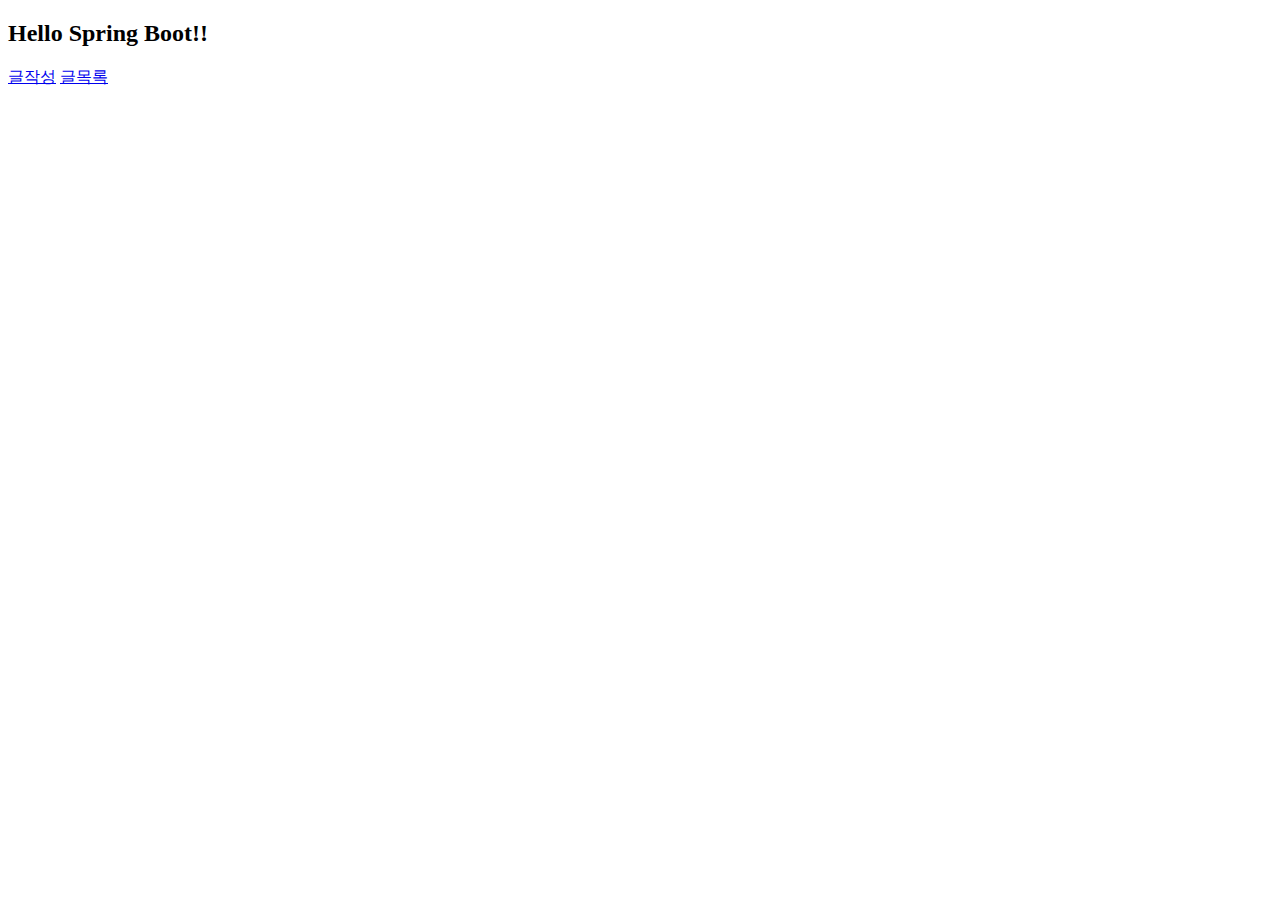
<file: src/main/resources/templates/index.html>
<!DOCTYPE html> <!-- HTML5 문서임을 선언 -->
<html lang="en"> <!-- HTML 문서 시작, 언어는 영어로 설정 -->
<head>
  <meta charset="UTF-8"> <!-- 문자 인코딩을 UTF-8로 설정 -->
  <title>Title</title> <!-- 페이지 제목: "Title" (변경되지 않은 기본값) -->
</head>
<body> <!-- 페이지 본문 시작 -->
<h2>Hello Spring Boot!!</h2> <!-- 제목 2단계: "Hello Spring Boot!!" 텍스트 출력 -->
<a href="/save">글작성</a> <!-- "글작성" 링크: 클릭 시 "/save" 경로로 이동 -->
<a href="/list">글목록</a> <!-- "글목록" 링크: 클릭 시 "/list" 경로로 이동 -->
</body>
</html>
</file>
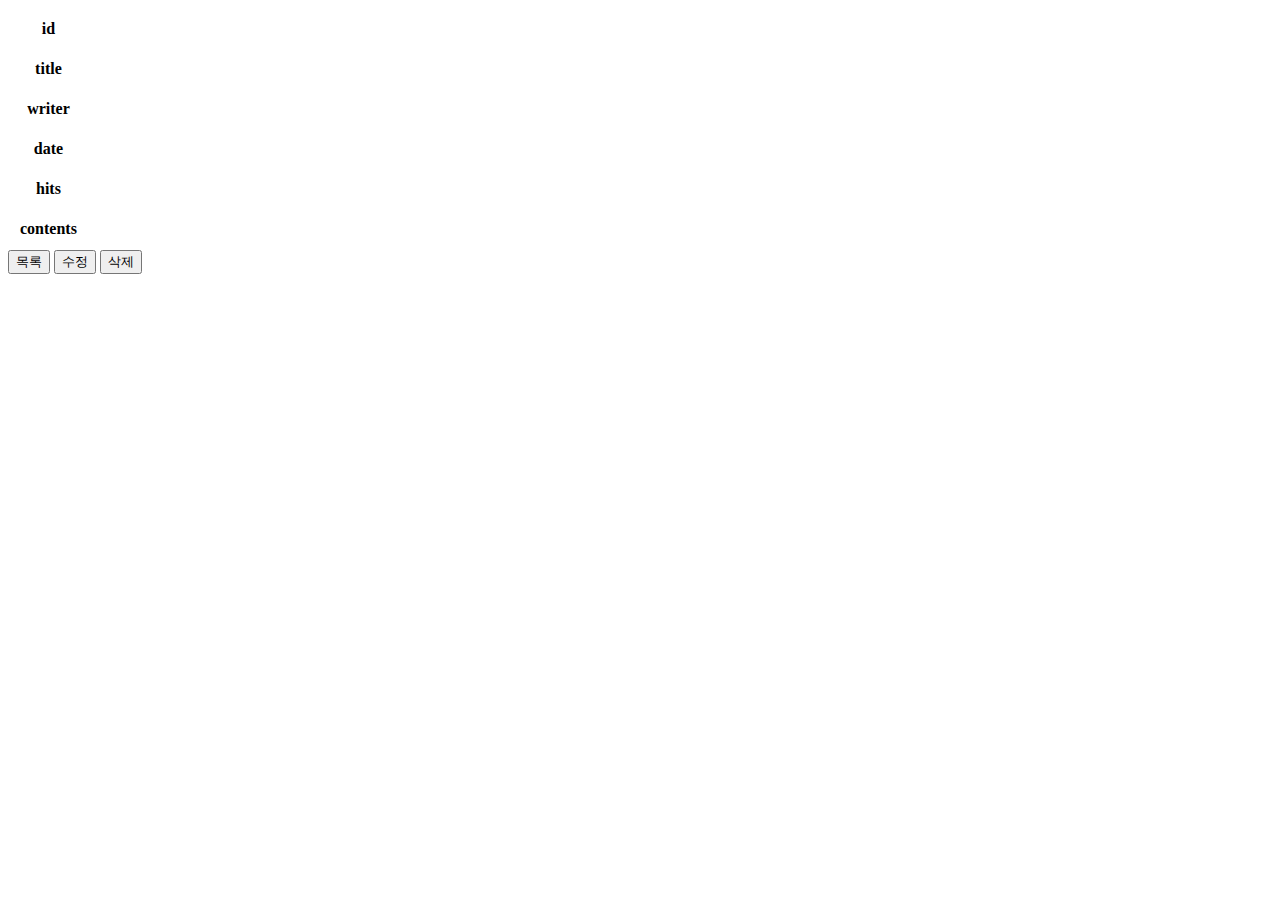
<file: src/main/resources/templates/detail.html>
<!DOCTYPE html> <!-- HTML5 문서임을 선언 -->
<html lang="en" xmlns:th="http://www.thymeleaf.org"> <!-- HTML 문서 시작, 언어는 영어, Thymeleaf 네임스페이스 정의 -->
<head>
    <meta charset="UTF-8"> <!-- 문자 인코딩을 UTF-8로 설정 -->
    <title>detail</title> <!-- 페이지 제목: "detail" (상세 페이지임을 나타냄) -->
    <style> <!-- 내부 CSS 스타일 정의 -->
    table, tr, td, th { /* 테이블, 행, 셀, 헤더에 적용 */
        border: 1px solid black; /* 1px 실선 검정 테두리 */
        border-collapse: collapse; /* 테두리 중복 제거로 깔끔한 테이블 모양 */
    }
    th, td { /* 헤더와 셀에 적용 */
        padding: 10px; /* 내부 여백 10px로 셀 내용과 테두리 간격 확보 */
    }
    </style>
</head>
<body> <!-- 페이지 본문 시작 -->
<table> <!-- 게시글 상세 정보를 표시하는 테이블 -->
    <tr> <!-- 행: ID 표시 -->
        <th>id</th> <!-- 헤더: "id" 라벨 -->
        <td th:text="${board.id}"></td> <!-- 셀: Thymeleaf로 BoardDTO의 id 값을 동적 출력 -->
    </tr>
    <tr> <!-- 행: 제목 표시 -->
        <th>title</th> <!-- 헤더: "title" 라벨 -->
        <td th:text="${board.boardTitle}"></td> <!-- 셀: BoardDTO의 boardTitle 값을 출력 -->
    </tr>
    <tr> <!-- 행: 작성자 표시 -->
        <th>writer</th> <!-- 헤더: "writer" 라벨 -->
        <td th:text="${board.boardWriter}"></td> <!-- 셀: BoardDTO의 boardWriter 값을 출력 -->
    </tr>
    <tr> <!-- 행: 작성일 표시 -->
        <th>date</th> <!-- 헤더: "date" 라벨 -->
        <td th:text="${board.createdAt}"></td> <!-- 셀: BoardDTO의 createdAt 값을 출력 -->
    </tr>
    <tr> <!-- 행: 조회수 표시 -->
        <th>hits</th> <!-- 헤더: "hits" 라벨 -->
        <td th:text="${board.boardHits}"></td> <!-- 셀: BoardDTO의 boardHits 값을 출력 -->
    </tr>
    <tr> <!-- 행: 내용 표시 -->
        <th>contents</th> <!-- 헤더: "contents" 라벨 -->
        <td th:text="${board.boardContents}"></td> <!-- 셀: BoardDTO의 boardContents 값을 출력 -->
    </tr>
</table>
<!-- 버튼 3개: 목록, 수정, 삭제 기능 호출 -->
<button onclick="listReq()">목록</button> <!-- "목록" 버튼: 클릭 시 listReq 함수 실행 -->
<button onclick="updateReq()">수정</button> <!-- "수정" 버튼: 클릭 시 updateReq 함수 실행 -->
<button onclick="deleteReq()">삭제</button> <!-- "삭제" 버튼: 클릭 시 deleteReq 함수 실행 -->
</body>
<script th:inline="javascript"> <!-- Thymeleaf 인라인 JavaScript 정의 -->
// 목록 페이지로 이동하는 함수
const listReq = () => {
    location.href = "/list"; // 브라우저를 "/list" URL로 리다이렉트 (게시글 목록 페이지로 이동)
}
// 수정 페이지로 이동하는 함수
const updateReq = () => {
    location.href = `/update/[[${board.id}]]`; // Thymeleaf로 board.id를 동적으로 삽입, "/update/{id}"로 이동
}
// 삭제 요청을 보내는 함수
const deleteReq = () => {
    location.href = `/delete/[[${board.id}]]`; // Thymeleaf로 board.id를 동적으로 삽입, "/delete/{id}"로 이동
}
</script>
</html>
</file>
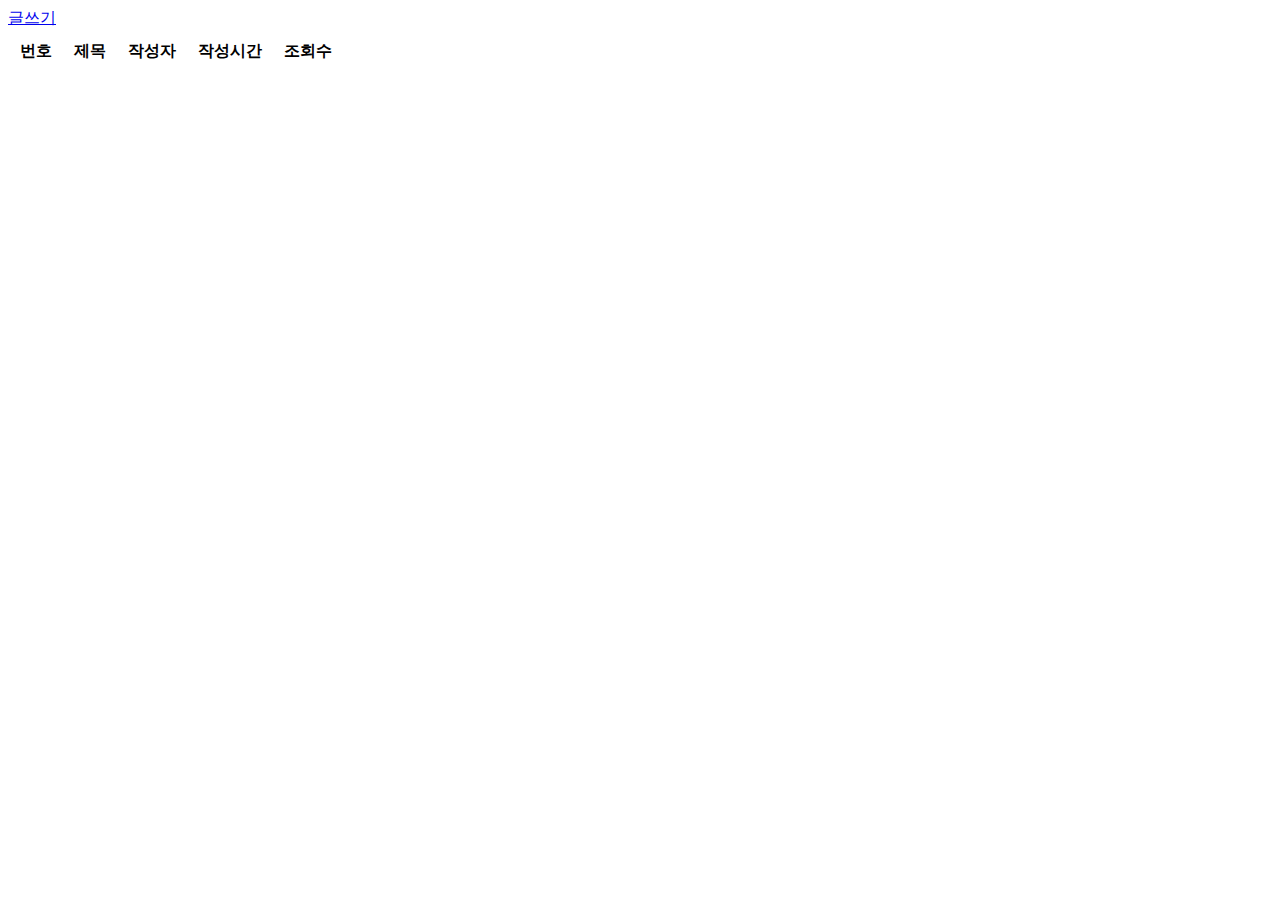
<file: src/main/resources/templates/list.html>
<!DOCTYPE html> <!-- HTML5 문서임을 선언 -->
<html lang="en" xmlns:th="http://www.thymeleaf.org"> <!-- HTML 문서 시작, 언어는 영어, Thymeleaf 네임스페이스 정의 -->
<head>
    <meta charset="UTF-8"> <!-- 문자 인코딩을 UTF-8로 설정 -->
    <title>Title</title> <!-- 페이지 제목: "Title" (변경되지 않은 기본값) -->
    <style> <!-- 내부 CSS 스타일 정의 -->
    table, tr, td, th { /* 테이블, 행, 셀, 헤더에 적용 */
        border: 1px solid black; /* 1px 실선 검정 테두리 */
        border-collapse: collapse; /* 테두리 중복 제거로 깔끔한 테이블 모양 */
    }
    th, td { /* 헤더와 셀에 적용 */
        padding: 10px; /* 내부 여백 10px로 셀 내용과 테두리 간격 확보 */
    }
    </style>
</head> <!-- head 태그 닫힘 (body 태그가 head 안에 잘못 위치됨) -->
<body> <!-- 페이지 본문 시작 (원래는 </head> 뒤에 있어야 함) -->
<a href="/save">글쓰기</a> <!-- "글쓰기" 링크: 클릭 시 "/save" 경로로 이동하여 게시글 작성 페이지로 전환 -->
<table> <!-- 게시글 목록을 표시하는 테이블 -->
    <tr> <!-- 테이블 헤더 행: 컬럼 제목 정의 -->
        <th>번호</th> <!-- 헤더: 게시글 ID -->
        <th>제목</th> <!-- 헤더: 게시글 제목 -->
        <th>작성자</th> <!-- 헤더: 게시글 작성자 -->
        <th>작성시간</th> <!-- 헤더: 게시글 작성일 -->
        <th>조회수</th> <!-- 헤더: 게시글 조회수 -->
    </tr>
    <!-- 게시글 목록을 반복 출력하는 행 -->
    <tr th:each="board: ${boardList}"> <!-- Thymeleaf 반복문: boardList의 각 요소를 board로 순회 -->
        <td th:text="${board.id}"></td> <!-- 셀: BoardDTO의 id 값을 출력 -->
        <td> <!-- 셀: 제목과 상세 페이지 링크 -->
            <a th:text="${board.boardTitle}" th:href="@{|/${board.id}|}"></a>
            <!-- 링크 텍스트: BoardDTO의 boardTitle 출력 -->
            <!-- 링크 URL: "/{id}"로 동적 생성 (예: "/1") -->
        </td>
        <td th:text="${board.boardWriter}"></td> <!-- 셀: BoardDTO의 boardWriter 값 출력 -->
        <td th:text="${board.createdAt}"></td> <!-- 셀: BoardDTO의 createdAt 값 출력 -->
        <td th:text="${board.boardHits}"></td> <!-- 셀: BoardDTO의 boardHits 값 출력 -->
    </tr>
</table>
</body>
</html>
</file>
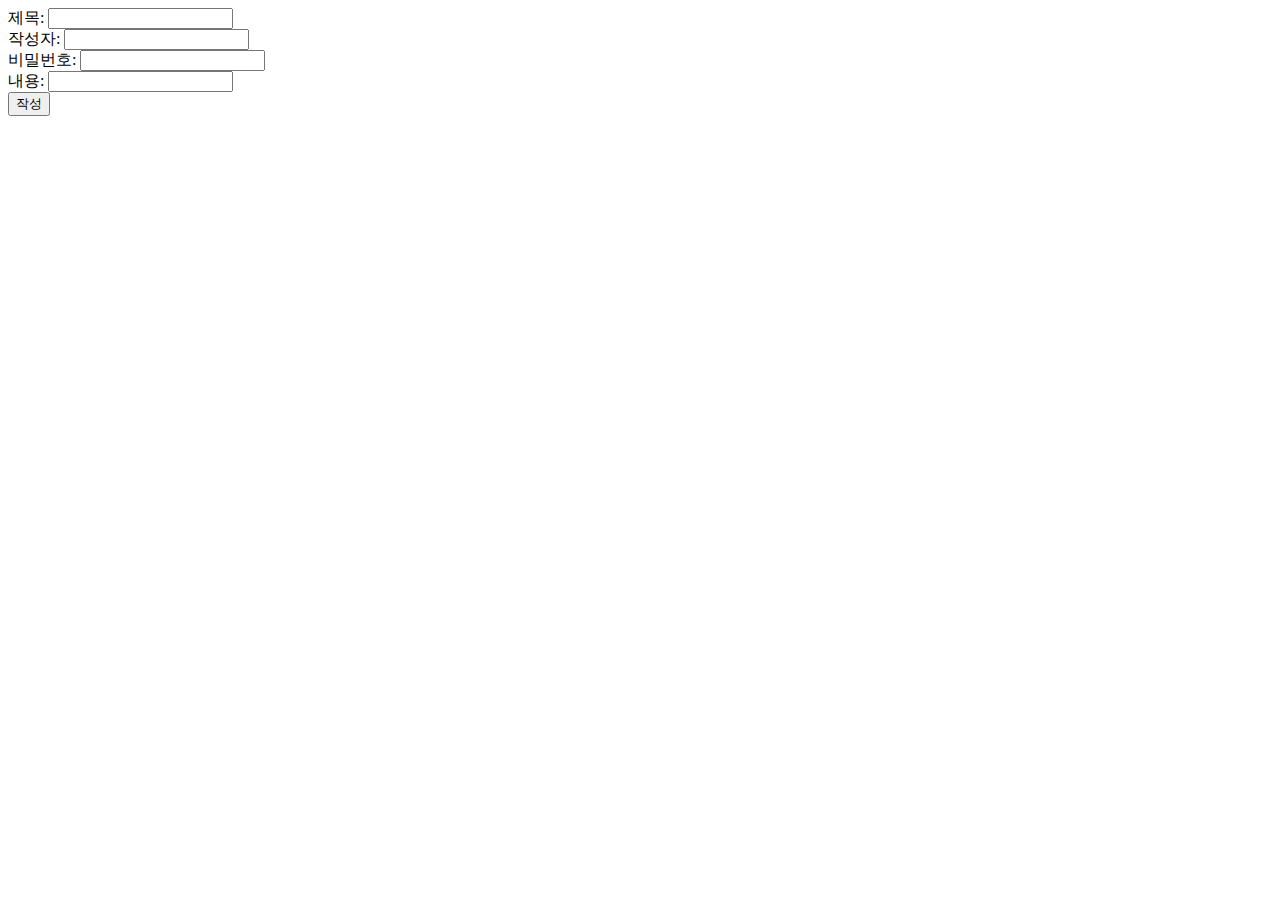
<file: src/main/resources/templates/save.html>
<!DOCTYPE html> <!-- HTML5 문서임을 선언 -->
<html lang="en"> <!-- HTML 문서 시작, 언어는 영어로 설정 -->
<head>
    <meta charset="UTF-8"> <!-- 문자 인코딩을 UTF-8로 설정 -->
    <title>Title</title> <!-- 페이지 제목: "Title" (변경되지 않은 기본값) -->
</head>
<body> <!-- 페이지 본문 시작 -->
<form action="/save" method="post"> <!-- 게시글 작성 데이터를 서버로 전송하는 폼 -->
    <!-- action="/save": 데이터가 "/save" 경로로 POST 요청으로 전송 -->
    <!-- method="post": HTTP POST 메서드 사용 -->
    제목: <input type="text" name="boardTitle"><br> <!-- 제목 입력 필드 -->
    <!-- name="boardTitle": 입력값이 BoardDTO의 boardTitle 필드에 매핑 -->
    작성자: <input type="text" name="boardWriter"><br> <!-- 작성자 입력 필드 -->
    <!-- name="boardWriter": 입력값이 BoardDTO의 boardWriter 필드에 매핑 -->
    비밀번호: <input type="text" name="boardPass"><br> <!-- 비밀번호 입력 필드 -->
    <!-- name="boardPass": 입력값이 BoardDTO의 boardPass 필드에 매핑 -->
    내용: <input type="text" name="boardContents"><br> <!-- 내용 입력 필드 -->
    <!-- name="boardContents": 입력값이 BoardDTO의 boardContents 필드에 매핑 -->
    <input type="submit" value="작성"><br> <!-- 제출 버튼: 클릭 시 폼 데이터 전송 -->
    <!-- value="작성": 버튼에 표시될 텍스트 -->
</form>
</body>
</html>
</file>
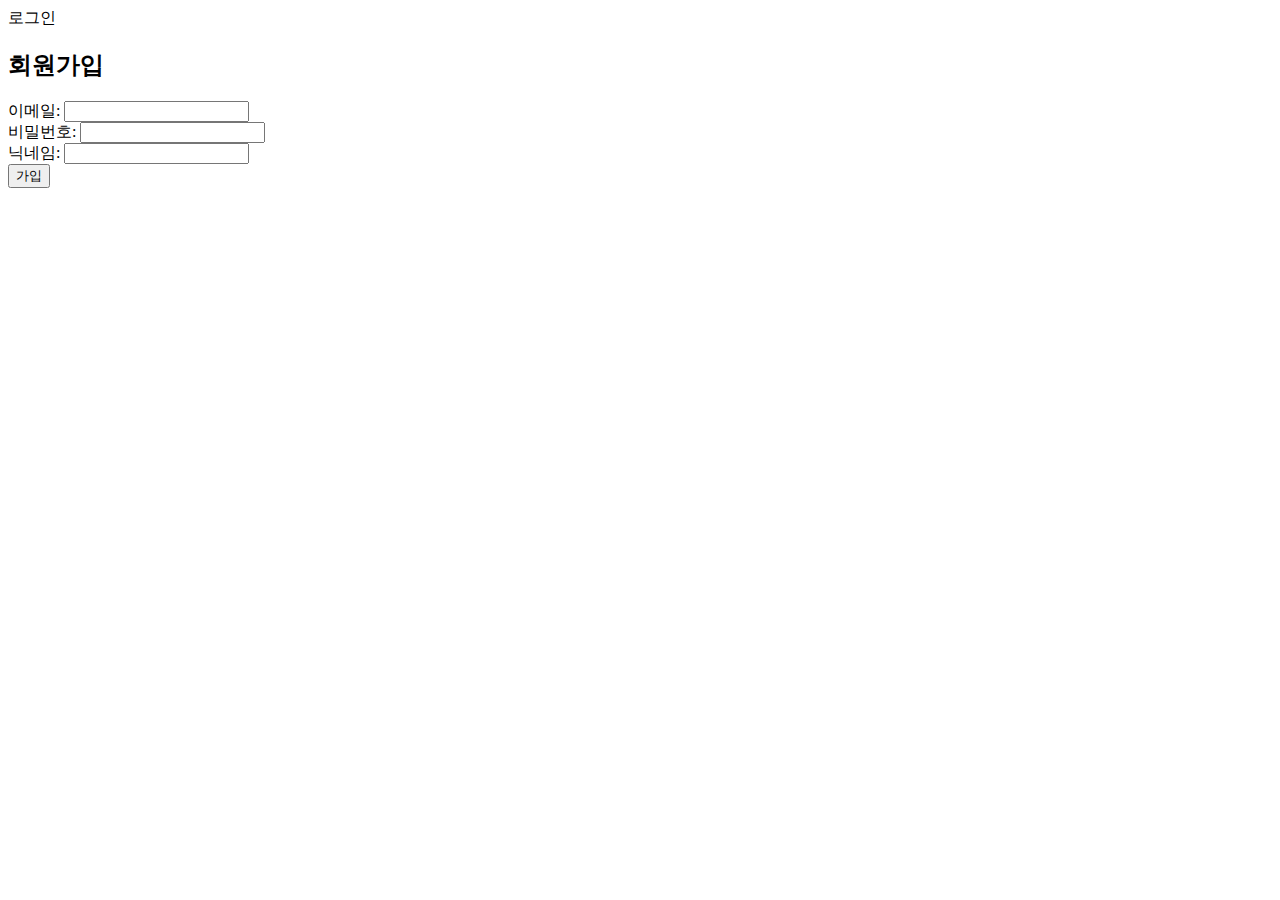
<file: src/main/resources/templates/signup.html>
<!DOCTYPE html>
<html lang="en" xmlns:th="http://www.thymeleaf.org">
<head>
    <meta charset="UTF-8">
    <title>회원가입</title>
    <link rel="stylesheet" th:href="@{/css/style.css}">
</head>
<body>
<div class="nav-bar">
    <a th:href="@{/login}">로그인</a>
</div>

<h2>회원가입</h2>
<div th:if="${error}" th:text="${error}" style="color: red;"></div>
<form th:action="@{/signup}" th:method="post" th:object="${userDTO}" class="form-container">
    <label for="email">이메일:</label>
    <input type="email" id="email" th:field="*{email}" required><br>
    <label for="password">비밀번호:</label>
    <input type="password" id="password" th:field="*{password}" required><br>
    <label for="nickname">닉네임:</label>
    <input type="text" id="nickname" th:field="*{nickname}" required><br>
    <input type="submit" value="가입" class="submit-btn">
</form>
</body>
</html>
</file>
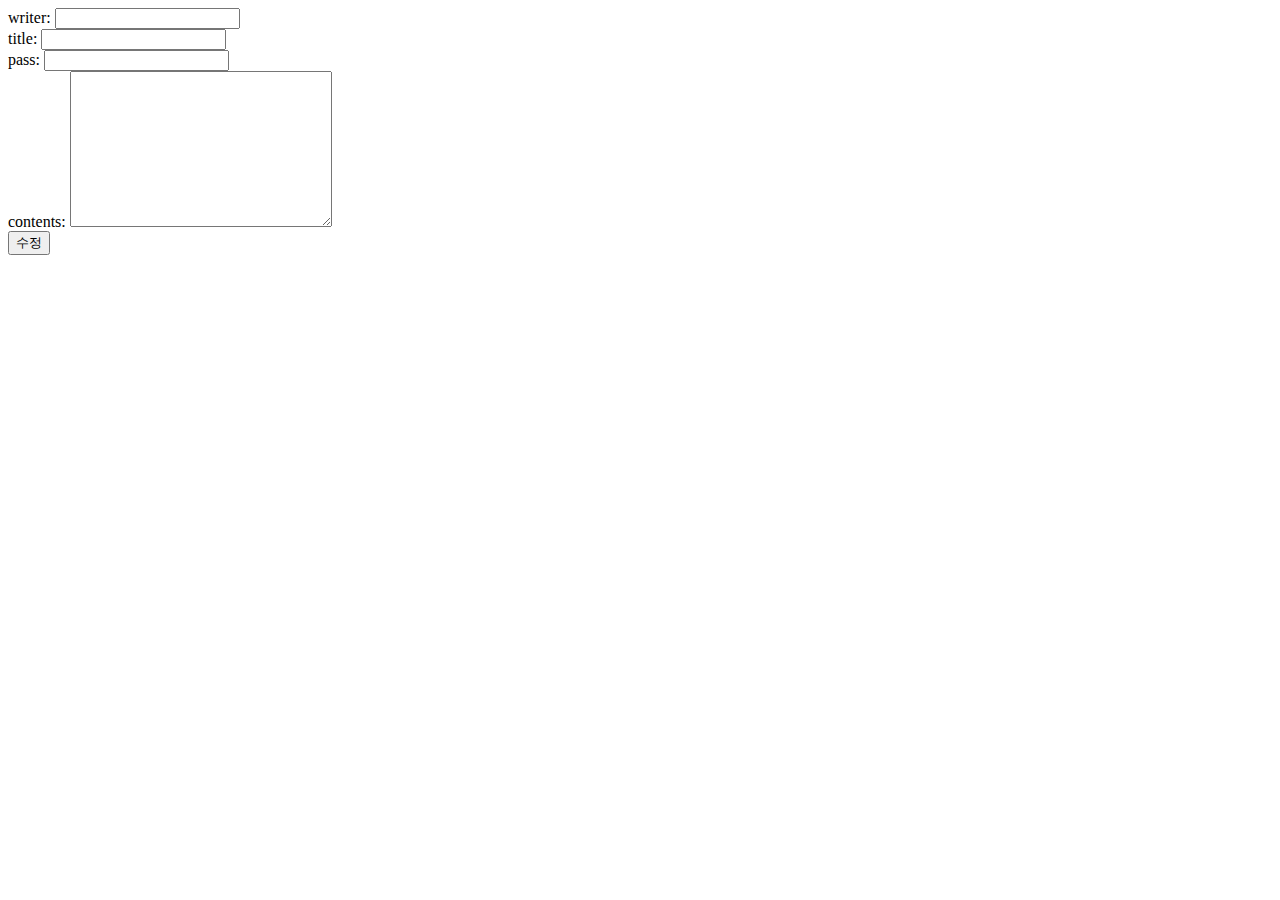
<file: src/main/resources/templates/update.html>
<!DOCTYPE html>
<html lang="en" xmlns:th="http://www.thymeleaf.org">
<head>
    <meta charset="UTF-8">
    <title>Title</title>
</head>
<body>
<form th:action="@{|/update/${board.id}|}" method="post" name="updateForm">
    <input type="hidden" name="id" th:value="${board.id}">
    writer: <input type="text" name="boardWriter" th:value="${board.boardWriter}" readonly><br>
    title: <input type="text" name="boardTitle" th:value="${board.boardTitle}"><br>
    pass: <input type="text" name="boardPass" id="board-pass"><br>
    contents: <textarea name="boardContents" cols="30" rows="10" th:text="${board.boardContents}"></textarea><br>
    <input type="button" value="수정" onclick="board_update()">
</form>
</body>
<script th:inline="javascript">
    const board_update = () => {
        const boardPass = document.getElementById("board-pass").value;
        const passDB = [[${board.boardPass}]];
        if (boardPass == passDB) {
            updateForm.submit();
        } else {
            alert("비밀번호가 틀립니다!!");
        }
    }
</script>
</html>
</file>
